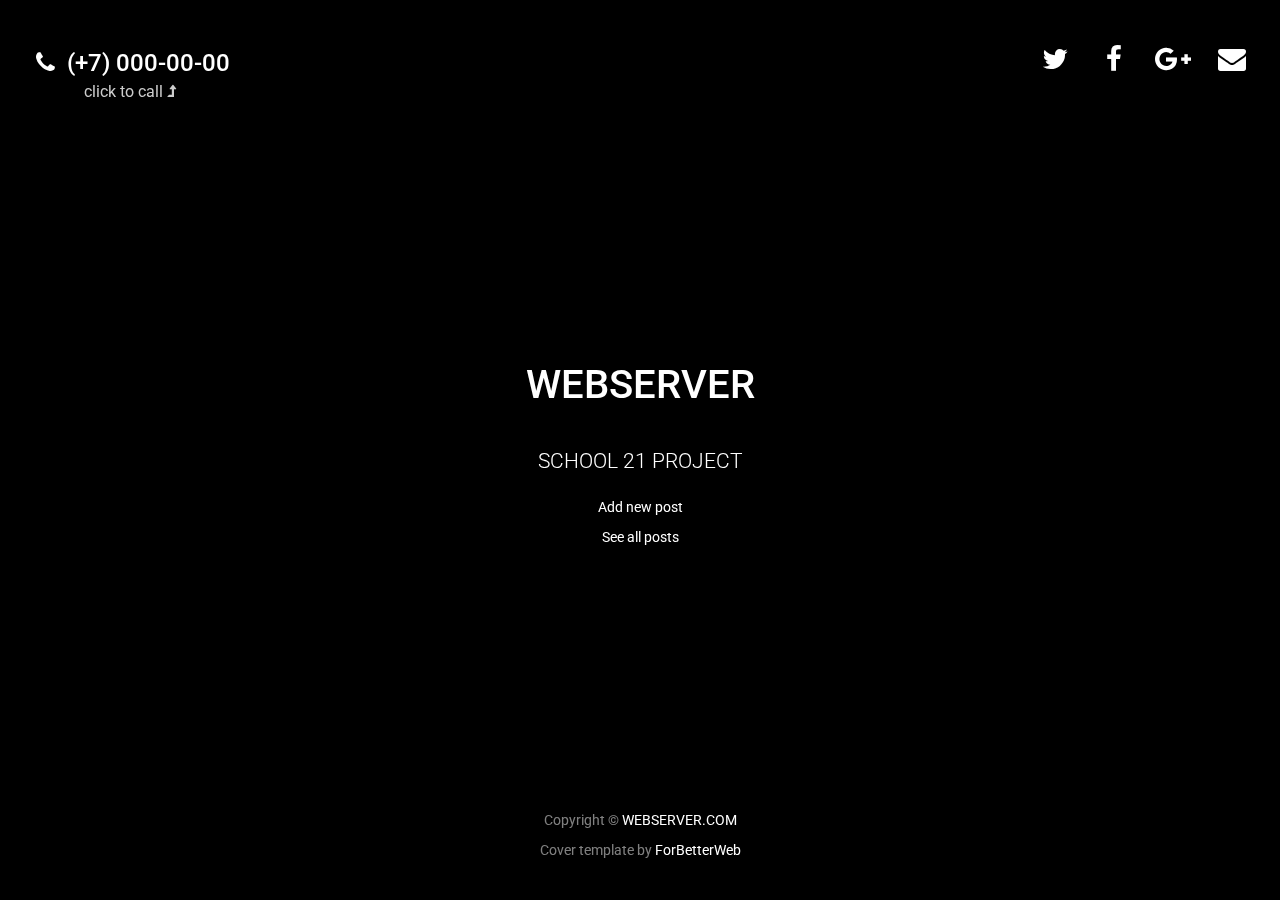
<file: hosted_website/index.html>
<!DOCTYPE html>
<html lang="en">
<head>
    <meta charset="utf-8">
    <meta http-equiv="X-UA-Compatible" content="IE=edge">
    <meta name="viewport" content="width=device-width, initial-scale=1">
    <meta name="description" content="">
    <meta name="author" content="">

    <title>Cover Countdown Template for Bootstrap</title>

    <!-- Bootstrap core CSS -->
    <!-- Latest compiled and minified CSS -->
    <link rel="stylesheet" href="https://maxcdn.bootstrapcdn.com/bootstrap/3.3.2/css/bootstrap.min.css">

    <!-- Custom styles for this template -->
    <link href="style.css" rel="stylesheet">

    <!-- Custom fonts for this template -->
    <link href='http://fonts.googleapis.com/css?family=Roboto:400,300,100,500,700,900' rel='stylesheet' type='text/css'>
    <link href="http://maxcdn.bootstrapcdn.com/font-awesome/4.3.0/css/font-awesome.min.css" rel="stylesheet" type="text/css">

    <!-- HTML5 shim and Respond.js for IE8 support of HTML5 elements and media queries -->
    <!--[if lt IE 9]>
    <script src="https://oss.maxcdn.com/html5shiv/3.7.2/html5shiv.min.js"></script>
    <script src="https://oss.maxcdn.com/respond/1.4.2/respond.min.js"></script>
    <![endif]-->
</head>

<body>

<div class="site-wrapper video-background">
    <!--
    Video from YouTube
    Have Questions? How To:
    https://github.com/pupunzi/jquery.mb.YTPlayer/wiki
    -->
    <a id="bgndVideo" class="player" data-property="{videoURL:'https://www.youtube.com/watch?v=k_okcNVZqqI', containment:'body', autoPlay:true, mute:true, startAt:5, stopAt: 120, quality:'small', opacity:1, }"></a>

    <div class="overlay"></div>

    <div class="site-wrapper-inner">

            <div class="masthead clearfix">
                <div class="inner">
                    <h3 class="masthead-brand"><i class="fa fa-phone fa-fw"><a href="tel:1234567890"></i> (+7) 000-00-00<br><small>click to call <i class="fa fa-level-up"></i></small></a></h3>
                    <nav>
                        <ul class="nav masthead-nav">
                            <li><a href="https://twitter.com/jenyelkind"><i class="fa fa-twitter fa-fw"></i></a></li>
                            <li><a href="https://www.facebook.com/jenyelkind"><i class="fa fa-facebook fa-fw"></i></a></li>
                            <li><a href="https://plus.google.com/+JenyElkind/"><i class="fa fa-google-plus fa-fw"></i></a></li>
                            <li><a href="mailto:elkind@elkind.net"><i class="fa fa-envelope fa-fw"></i></a></li>
                        </ul>
                    </nav>
                </div>
            </div>

            <div class="cover-container">
            <div class="inner cover">
                <h1 class="cover-heading"> WEBSERVER</h1>
                <p class="lead">SCHOOL 21 PROJECT</p>
                <p><a href="/new_post.html">Add new post</a></p>
                <p><a href="/posts.txt">See all posts</a></p>
                <!-- <div id="clock"></div> -->
                <!-- <p class="lead"><a href="http://forbetterweb.com/htmlandbootstrap/classic-cover-video-background-one-page-websites-html-bootstrap/" class="btn btn-lg btn-default">DOWNLOAD</a></p> -->
            </div>

            <div class="mastfoot">
                <div class="inner">
                    <p>Copyright &copy; <a href="/">WEBSERVER.COM</a></p>
                    <p>Cover template by <a href="http://forbetterweb.com/">ForBetterWeb</a></p>
                </div>
            </div>

        </div>

    </div>
</div>

<!-- jQuery -->
<script src="http://ajax.googleapis.com/ajax/libs/jquery/2.1.1/jquery.min.js"></script>

<!-- Bootstrap core JavaScript -->
<script src="https://maxcdn.bootstrapcdn.com/bootstrap/3.3.2/js/bootstrap.min.js"></script>

<!-- Plugins and Custom JavaScript -->
<script src="js/device.min.js"></script>
<script src="js/jquery.mb.YTPlayer.js"></script>
<script src="js/jquery.countdown.min.js"></script>
<script src="js/custom.js"></script>

<!--
Google Analitics
Demo Purpose Only
Change UA-XXXXXXX-X to be your site's ID
 -->
<script>
    (function(i,s,o,g,r,a,m){i['GoogleAnalyticsObject']=r;i[r]=i[r]||function(){
        (i[r].q=i[r].q||[]).push(arguments)},i[r].l=1*new Date();a=s.createElement(o),
            m=s.getElementsByTagName(o)[0];a.async=1;a.src=g;m.parentNode.insertBefore(a,m)
    })(window,document,'script','//www.google-analytics.com/analytics.js','ga');

    ga('create', 'UA-1057679-2', 'auto');
    ga('send', 'pageview');
</script>

</body>
</html>
</file>
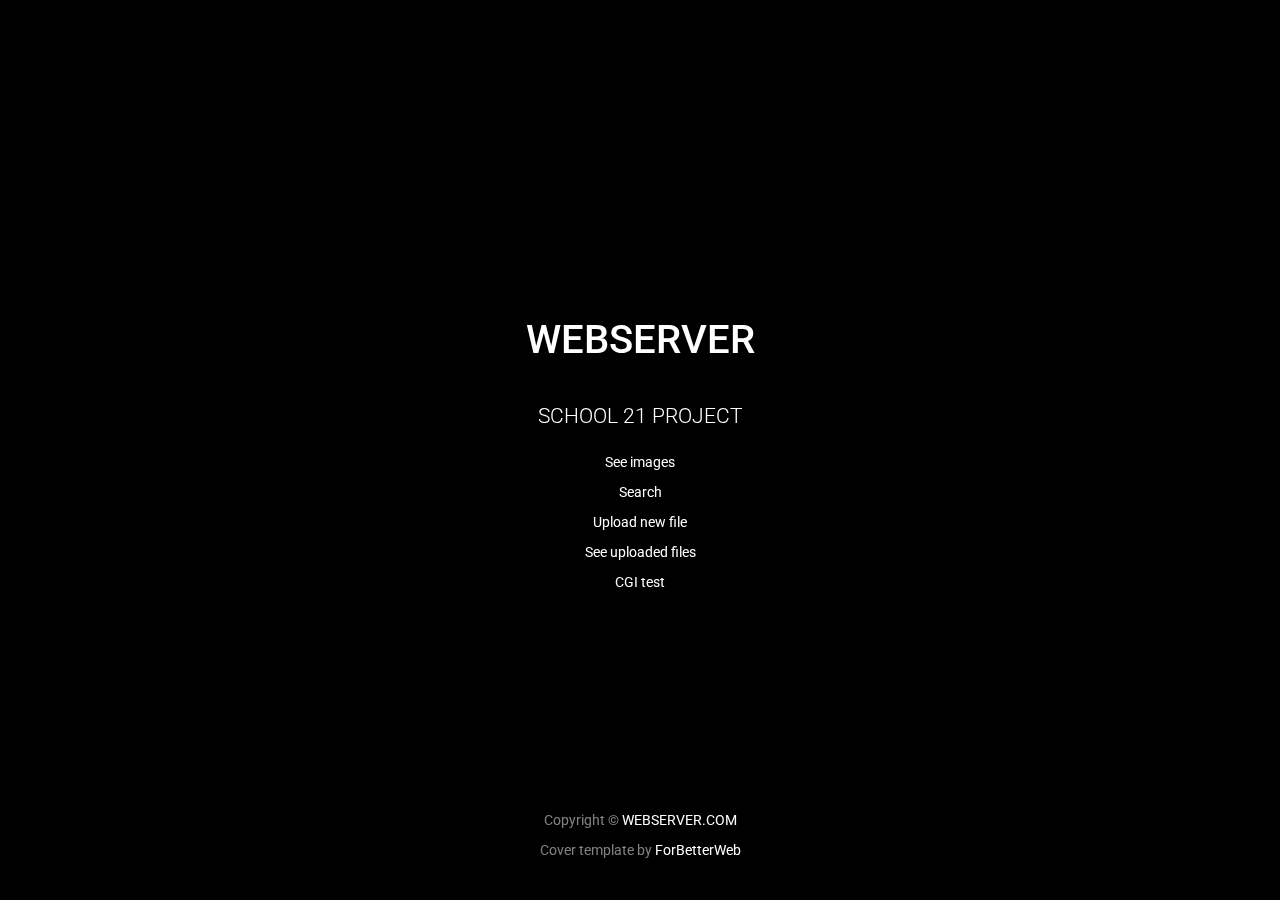
<file: website_1/index.html>
<!DOCTYPE html>
<html lang="en">
<head>
    <meta charset="utf-8">
    <meta http-equiv="X-UA-Compatible" content="IE=edge">
    <meta name="viewport" content="width=device-width, initial-scale=1">
    <meta name="description" content="">
    <meta name="author" content="">

    <title>Cover Countdown Template for Bootstrap</title>

    <!-- Bootstrap core CSS -->
    <!-- Latest compiled and minified CSS -->
    <link rel="stylesheet" href="https://maxcdn.bootstrapcdn.com/bootstrap/3.3.2/css/bootstrap.min.css">

    <!-- Custom styles for this template -->
    <link href="style.css" rel="stylesheet">

    <!-- Custom fonts for this template -->
    <link href='http://fonts.googleapis.com/css?family=Roboto:400,300,100,500,700,900' rel='stylesheet' type='text/css'>
    <link href="http://maxcdn.bootstrapcdn.com/font-awesome/4.3.0/css/font-awesome.min.css" rel="stylesheet" type="text/css">

    <!-- HTML5 shim and Respond.js for IE8 support of HTML5 elements and media queries -->
    <!--[if lt IE 9]>
    <script src="https://oss.maxcdn.com/html5shiv/3.7.2/html5shiv.min.js"></script>
    <script src="https://oss.maxcdn.com/respond/1.4.2/respond.min.js"></script>
    <![endif]-->
</head>

<body>

<div class="site-wrapper video-background">
    <!--
    Video from YouTube
    Have Questions? How To:
    https://github.com/pupunzi/jquery.mb.YTPlayer/wiki
    -->
    <a id="bgndVideo" class="player" data-property="{videoURL:'https://www.youtube.com/watch?v=k_okcNVZqqI', containment:'body', autoPlay:true, mute:true, startAt:5, stopAt: 120, quality:'small', opacity:1, }"></a>

    <div class="overlay"></div>

    <div class="site-wrapper-inner">

            <div class="cover-container">
            <div class="inner cover">
                <h1 class="cover-heading"> WEBSERVER</h1>
                <p class="lead">SCHOOL 21 PROJECT</p>
                <p><a href="/images">See images</a></p>
                <p><a href="/search">Search</a></p>
                <p><a href="/upload">Upload new file</a></p>
                <p><a href="/uploaded_files">See uploaded files</a></p>
                <p><a href="/cgi">CGI test</a></p>
                <!-- <div id="clock"></div> -->
                <!-- <p class="lead"><a href="http://forbetterweb.com/htmlandbootstrap/classic-cover-video-background-one-page-websites-html-bootstrap/" class="btn btn-lg btn-default">DOWNLOAD</a></p> -->
            </div>

            <div class="mastfoot">
                <div class="inner">
                    <p>Copyright &copy; <a href="/">WEBSERVER.COM</a></p>
                    <p>Cover template by <a href="http://forbetterweb.com/">ForBetterWeb</a></p>
                </div>
            </div>

        </div>

    </div>
</div>

<!-- jQuery -->
<script src="http://ajax.googleapis.com/ajax/libs/jquery/2.1.1/jquery.min.js"></script>

<!-- Bootstrap core JavaScript -->
<script src="https://maxcdn.bootstrapcdn.com/bootstrap/3.3.2/js/bootstrap.min.js"></script>

<!-- Plugins and Custom JavaScript -->
<script src="js/device.min.js"></script>
<script src="js/jquery.mb.YTPlayer.js"></script>
<script src="js/jquery.countdown.min.js"></script>
<script src="js/custom.js"></script>

<!--
Google Analitics
Demo Purpose Only
Change UA-XXXXXXX-X to be your site's ID
 -->
<script>
    (function(i,s,o,g,r,a,m){i['GoogleAnalyticsObject']=r;i[r]=i[r]||function(){
        (i[r].q=i[r].q||[]).push(arguments)},i[r].l=1*new Date();a=s.createElement(o),
            m=s.getElementsByTagName(o)[0];a.async=1;a.src=g;m.parentNode.insertBefore(a,m)
    })(window,document,'script','//www.google-analytics.com/analytics.js','ga');

    ga('create', 'UA-1057679-2', 'auto');
    ga('send', 'pageview');
</script>

</body>
</html>
</file>
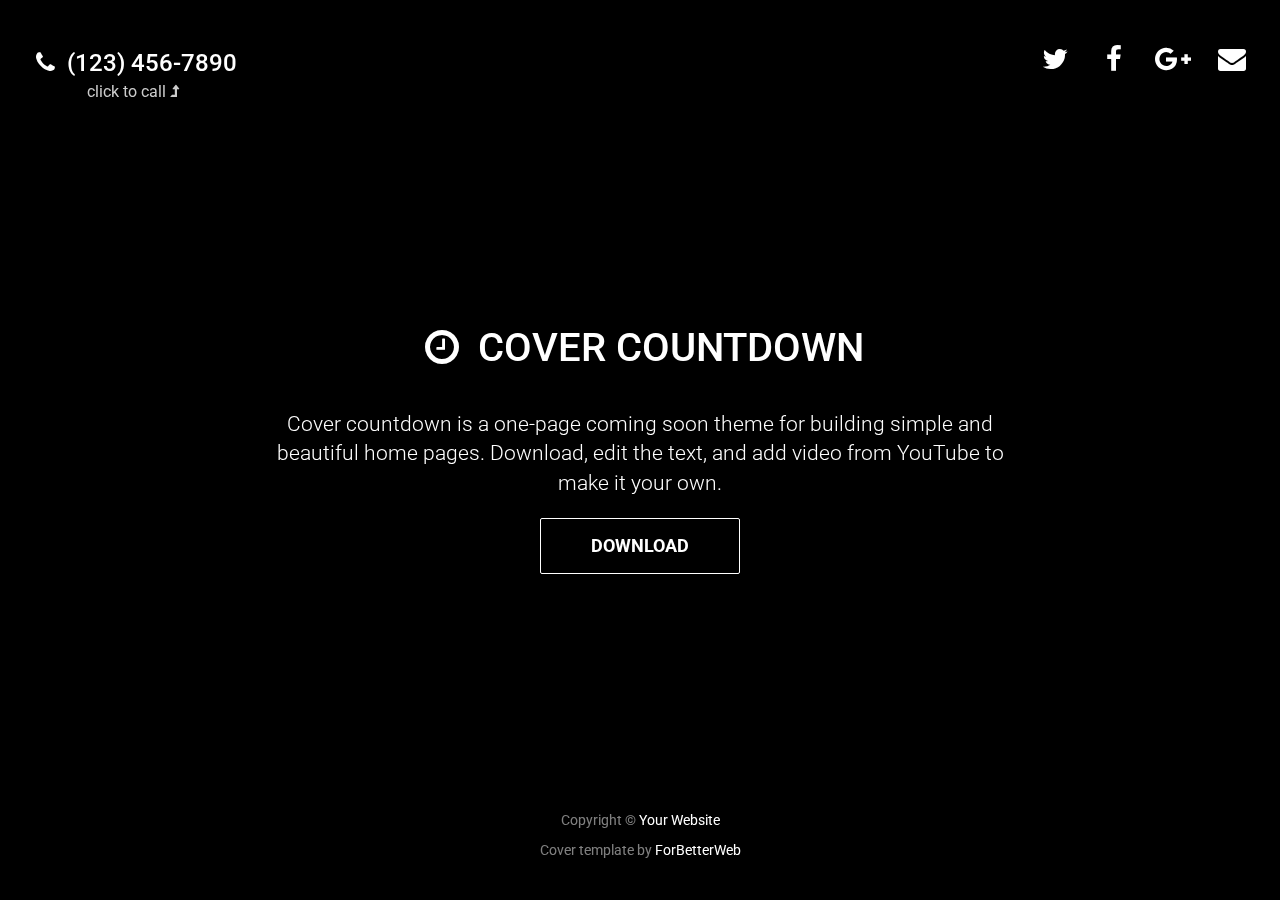
<file: root/indexCopy.html>
<!DOCTYPE html>
<html lang="en">
<head>
    <meta charset="utf-8">
    <meta http-equiv="X-UA-Compatible" content="IE=edge">
    <meta name="viewport" content="width=device-width, initial-scale=1">
    <meta name="description" content="">
    <meta name="author" content="">

    <title>Cover Countdown Template for Bootstrap</title>

    <!-- Bootstrap core CSS -->
    <!-- Latest compiled and minified CSS -->
    <link rel="stylesheet" href="https://maxcdn.bootstrapcdn.com/bootstrap/3.3.2/css/bootstrap.min.css">

    <!-- Custom styles for this template -->
    <link href="style.css" rel="stylesheet">

    <!-- Custom fonts for this template -->
    <link href='http://fonts.googleapis.com/css?family=Roboto:400,300,100,500,700,900' rel='stylesheet' type='text/css'>
    <link href="http://maxcdn.bootstrapcdn.com/font-awesome/4.3.0/css/font-awesome.min.css" rel="stylesheet" type="text/css">

    <!-- HTML5 shim and Respond.js for IE8 support of HTML5 elements and media queries -->
    <!--[if lt IE 9]>
    <script src="https://oss.maxcdn.com/html5shiv/3.7.2/html5shiv.min.js"></script>
    <script src="https://oss.maxcdn.com/respond/1.4.2/respond.min.js"></script>
    <![endif]-->
</head>

<body>

<div class="site-wrapper video-background">
    <!--
    Video from YouTube
    Have Questions? How To:
    https://github.com/pupunzi/jquery.mb.YTPlayer/wiki
    -->
    <a id="bgndVideo" class="player" data-property="{videoURL:'https://www.youtube.com/watch?v=k_okcNVZqqI', containment:'body', autoPlay:true, mute:true, startAt:5, stopAt: 120, quality:'small', opacity:1, }"></a>

    <div class="overlay"></div>

    <div class="site-wrapper-inner">

            <div class="masthead clearfix">
                <div class="inner">
                    <h3 class="masthead-brand"><i class="fa fa-phone fa-fw"><a href="tel:1234567890"></i> (123) 456-7890<br><small>click to call <i class="fa fa-level-up"></i></small></a></h3>
                    <nav>
                        <ul class="nav masthead-nav">
                            <li><a href="https://twitter.com/jenyelkind"><i class="fa fa-twitter fa-fw"></i></a></li>
                            <li><a href="https://www.facebook.com/jenyelkind"><i class="fa fa-facebook fa-fw"></i></a></li>
                            <li><a href="https://plus.google.com/+JenyElkind/"><i class="fa fa-google-plus fa-fw"></i></a></li>
                            <li><a href="mailto:elkind@elkind.net"><i class="fa fa-envelope fa-fw"></i></a></li>
                        </ul>
                    </nav>
                </div>
            </div>

            <div class="cover-container">
            <div class="inner cover">
                <h1 class="cover-heading"> <i class="fa fa-clock-o fa-fw"></i> COVER COUNTDOWN</h1>
                <p class="lead">Cover countdown is a one-page coming soon theme for building simple and beautiful home pages. Download, edit the text, and add video from YouTube to make it your own.</p>
                <div id="clock"></div>
                <p class="lead"><a href="http://forbetterweb.com/htmlandbootstrap/classic-cover-video-background-one-page-websites-html-bootstrap/" class="btn btn-lg btn-default">DOWNLOAD</a></p>
            </div>

            <div class="mastfoot">
                <div class="inner">
                    <p>Copyright &copy; <a href="/">Your Website</a></p>
                    <p>Cover template by <a href="http://forbetterweb.com/">ForBetterWeb</a></p>
                </div>
            </div>

        </div>

    </div>
</div>

<!-- jQuery -->
<script src="http://ajax.googleapis.com/ajax/libs/jquery/2.1.1/jquery.min.js"></script>

<!-- Bootstrap core JavaScript -->
<script src="https://maxcdn.bootstrapcdn.com/bootstrap/3.3.2/js/bootstrap.min.js"></script>

<!-- Plugins and Custom JavaScript -->
<script src="js/device.min.js"></script>
<script src="js/jquery.mb.YTPlayer.js"></script>
<script src="js/jquery.countdown.min.js"></script>
<script src="js/custom.js"></script>

<!--
Google Analitics
Demo Purpose Only
Change UA-XXXXXXX-X to be your site's ID
 -->
<script>
    (function(i,s,o,g,r,a,m){i['GoogleAnalyticsObject']=r;i[r]=i[r]||function(){
        (i[r].q=i[r].q||[]).push(arguments)},i[r].l=1*new Date();a=s.createElement(o),
            m=s.getElementsByTagName(o)[0];a.async=1;a.src=g;m.parentNode.insertBefore(a,m)
    })(window,document,'script','//www.google-analytics.com/analytics.js','ga');

    ga('create', 'UA-1057679-2', 'auto');
    ga('send', 'pageview');
</script>

</body>
</html>
</file>
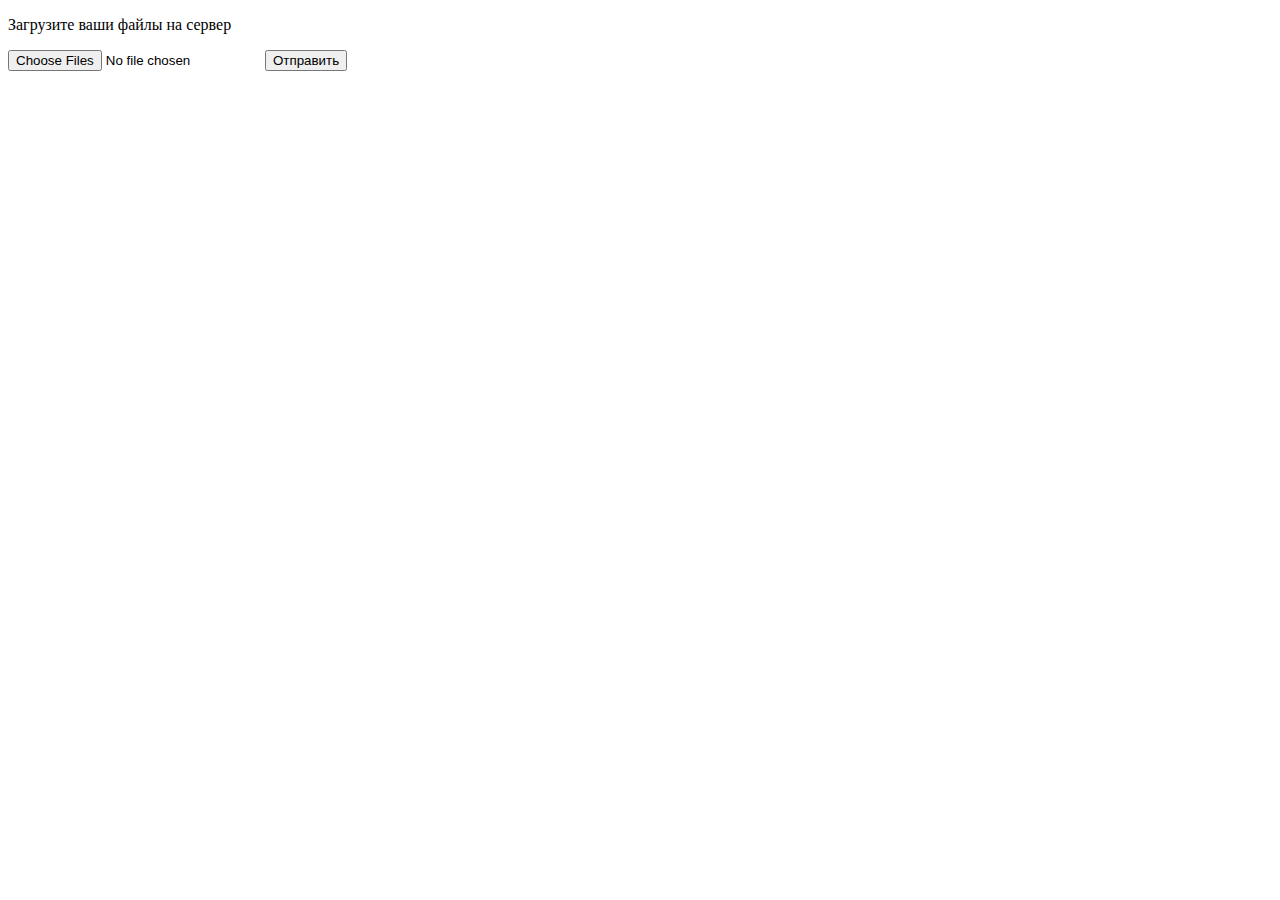
<file: website_1/upload_file.html>
<!DOCTYPE html>
<html>
 <head>
  <meta charset="utf-8" />
  <title>Загрузка файла</title>
 </head>
 <body>
  <form enctype="multipart/form-data" method="post">
   <p>Загрузите ваши файлы на сервер</p>
   <p><input type="file" name="file" multiple accept="*/*">
   <input type="submit" value="Отправить"></p>
  </form>
 </body>
</html>
</file>
<file: hosted_website/style.css>
/*!
 * forbetterweb.com - Classic Cover – One Page Websites (html, bootstrap)
 */

/* Links */
a,
a:focus,
a:hover {
  color: #fff;
  transition: 0.2s;
  -moz-transition: 0.2s;
  -webkit-transition: 0.2s;
  -o-transition: 0.2s;
}

a:focus,
a:hover {
  opacity: .7;
  text-decoration: none;
}

/* Custom default button */
.btn-default,
.btn-default:hover,
.btn-default:focus {
  color: #fff;
  text-shadow: none;
  background-color: transparent;
  border: 1px solid #fff;
  border-radius: 2px;
}

/*
 * Base structure
 */

html,
body {
  height: 100%;
  background-color: #000;
}
body {
  font-family: Roboto, sans-serif;
  color: #fff;
  text-align: center;
  text-shadow: 0 1px 3px rgba(0,0,0,.5);
}

/* Extra markup and styles for table-esque vertical and horizontal centering */
.site-wrapper {
  display: table;
  width: 100%;
  height: 100%;
  min-height: 100%;
}
.site-wrapper-inner {
  display: table-cell;
  vertical-align: top;
  position:relative;
}
.cover-container {
  margin-right: auto;
  margin-left: auto;
}

/* Padding for spacing */
.inner {
  padding: 30px;
}

/*
 * Header
 */

.masthead-nav > li,
.masthead-brand > li {
  display: inline-block;
}
.masthead-nav > li + li,
.masthead-brand > li + li {
  margin-left: 20px;
}
.masthead-nav > li > a,
.masthead-brand > li > a {
  padding-right: 0;
  padding-left: 0;
  font-size: 28px;
  font-weight: bold;
  color: #fff;
}

.masthead-nav > li > a:hover,
.masthead-nav > li > a:focus,
.masthead-brand > li > a:hover,
.masthead-brand > li > a:focus {
  background-color: transparent;
  color:#fff;
}

.masthead a {
  text-decoration: none;
}

@media (min-width: 768px) {
  .masthead-brand {
    float: left;
  }
  .masthead-nav {
    float: right;
  }
}

/* VIDEO BACKGROUND */

.video-background {
  z-index:550;
  text-align:center;
  height:100%;
  min-height:100%;
  position:relative;
  overflow:hidden
}

.video-background .video-background-container {
  width:830px;
  max-width:100%;
  display:inline-block;
  position:absolute;
  top:50%;
  left:50%;
  -webkit-transform:translate(-50%,-50%);
  -moz-transform:translate(-50%,-50%);
  -ms-transform:translate(-50%,-50%);
  -o-transform:translate(-50%,-50%);
  transform:translate(-50%,-50%)
}

.video-background-title {
  font-size:78px;
  color:#fff;
  font-weight:300;
  text-transform:uppercase;
  text-align:center;
  margin-bottom:22px;
  padding-top:20px;
  display:inline-block;
  background-attachment:scroll;
  background-repeat:repeat-x;
  background-position:top center
}

.video-background-default-image {
  background:url(img/cover.jpg);
  background-repeat:no-repeat;
  background-position:center center;
  background-size:cover;
  width:100%;
  height:100%;
  z-index:0;
  backface-visibility:hidden
}

.overlay {
  background: rgba(0, 0, 0, 0.4);
  width:100%;
  height:100%;
  position:absolute;
  top:0;
  left:0;
}

/*
 * Cover
 */

.cover {
  padding: 0 20px;
}
.cover .btn-lg {
  padding: 15px 50px;
  font-weight: bold;
}

.cover-heading {
  font-size: 30px;
  padding-bottom: 30px;
}

small {
    color:#ccc!important;
}

#clock div {
    display: inline-block;
    font-size: 10px;
    font-weight: 600;
    margin:0 8px 20px 8px;
    text-transform: uppercase;
    letter-spacing: 2px;
    line-height: 30px;
}
#clock span {
    display: block;
    font-size: 32px;
    font-weight: 100;
    padding: 30px 0;
    border-bottom: 1px solid #fff;
}

/*
 * Footer
 */

.mastfoot {
  color: #999; /* IE8 proofing */
  color: rgba(255,255,255,.5);
}

@media (min-width: 768px) {
  .masthead {
    position: fixed;
    top: 0;
  }
  .mastfoot {
    position: fixed;
    bottom: 0;
  }
  .site-wrapper-inner {
    vertical-align: middle;
  }
  .masthead,
  .mastfoot,
  .cover-container {
    width: 100%;
  }
  .cover-heading {
    font-size: 40px;
  }
    #clock span {
        font-size: 72px;
        padding: 30px 0;
    }
    #clock div {
        margin:0 25px 30px 25px;
        line-height: 60px;
        font-size: 14px;
    }
}

@media (min-width: 992px) {
  .mastfoot,
  .cover-container {
    max-width: 800px;
  }
  .masthead {
    max-width: 100%;
     }
}
</file>
<file: website_1/style.css>
/*!
 * forbetterweb.com - Classic Cover – One Page Websites (html, bootstrap)
 */

/* Links */
a,
a:focus,
a:hover {
  color: #fff;
  transition: 0.2s;
  -moz-transition: 0.2s;
  -webkit-transition: 0.2s;
  -o-transition: 0.2s;
}

a:focus,
a:hover {
  opacity: .7;
  text-decoration: none;
}

/* Custom default button */
.btn-default,
.btn-default:hover,
.btn-default:focus {
  color: #fff;
  text-shadow: none;
  background-color: transparent;
  border: 1px solid #fff;
  border-radius: 2px;
}

/*
 * Base structure
 */

html,
body {
  height: 100%;
  background-color: #000;
}
body {
  font-family: Roboto, sans-serif;
  color: #fff;
  text-align: center;
  text-shadow: 0 1px 3px rgba(0,0,0,.5);
}

/* Extra markup and styles for table-esque vertical and horizontal centering */
.site-wrapper {
  display: table;
  width: 100%;
  height: 100%;
  min-height: 100%;
}
.site-wrapper-inner {
  display: table-cell;
  vertical-align: top;
  position:relative;
}
.cover-container {
  margin-right: auto;
  margin-left: auto;
}

/* Padding for spacing */
.inner {
  padding: 30px;
}

/*
 * Header
 */

.masthead-nav > li,
.masthead-brand > li {
  display: inline-block;
}
.masthead-nav > li + li,
.masthead-brand > li + li {
  margin-left: 20px;
}
.masthead-nav > li > a,
.masthead-brand > li > a {
  padding-right: 0;
  padding-left: 0;
  font-size: 28px;
  font-weight: bold;
  color: #fff;
}

.masthead-nav > li > a:hover,
.masthead-nav > li > a:focus,
.masthead-brand > li > a:hover,
.masthead-brand > li > a:focus {
  background-color: transparent;
  color:#fff;
}

.masthead a {
  text-decoration: none;
}

@media (min-width: 768px) {
  .masthead-brand {
    float: left;
  }
  .masthead-nav {
    float: right;
  }
}

/* VIDEO BACKGROUND */

.video-background {
  z-index:550;
  text-align:center;
  height:100%;
  min-height:100%;
  position:relative;
  overflow:hidden
}

.video-background .video-background-container {
  width:830px;
  max-width:100%;
  display:inline-block;
  position:absolute;
  top:50%;
  left:50%;
  -webkit-transform:translate(-50%,-50%);
  -moz-transform:translate(-50%,-50%);
  -ms-transform:translate(-50%,-50%);
  -o-transform:translate(-50%,-50%);
  transform:translate(-50%,-50%)
}

.video-background-title {
  font-size:78px;
  color:#fff;
  font-weight:300;
  text-transform:uppercase;
  text-align:center;
  margin-bottom:22px;
  padding-top:20px;
  display:inline-block;
  background-attachment:scroll;
  background-repeat:repeat-x;
  background-position:top center
}

.video-background-default-image {
  background:url(img/cover.jpg);
  background-repeat:no-repeat;
  background-position:center center;
  background-size:cover;
  width:100%;
  height:100%;
  z-index:0;
  backface-visibility:hidden
}

.overlay {
  background: rgba(0, 0, 0, 0.4);
  width:100%;
  height:100%;
  position:absolute;
  top:0;
  left:0;
}

/*
 * Cover
 */

.cover {
  padding: 0 20px;
}
.cover .btn-lg {
  padding: 15px 50px;
  font-weight: bold;
}

.cover-heading {
  font-size: 30px;
  padding-bottom: 30px;
}

small {
    color:#ccc!important;
}

#clock div {
    display: inline-block;
    font-size: 10px;
    font-weight: 600;
    margin:0 8px 20px 8px;
    text-transform: uppercase;
    letter-spacing: 2px;
    line-height: 30px;
}
#clock span {
    display: block;
    font-size: 32px;
    font-weight: 100;
    padding: 30px 0;
    border-bottom: 1px solid #fff;
}

/*
 * Footer
 */

.mastfoot {
  color: #999; /* IE8 proofing */
  color: rgba(255,255,255,.5);
}

@media (min-width: 768px) {
  .masthead {
    position: fixed;
    top: 0;
  }
  .mastfoot {
    position: fixed;
    bottom: 0;
  }
  .site-wrapper-inner {
    vertical-align: middle;
  }
  .masthead,
  .mastfoot,
  .cover-container {
    width: 100%;
  }
  .cover-heading {
    font-size: 40px;
  }
    #clock span {
        font-size: 72px;
        padding: 30px 0;
    }
    #clock div {
        margin:0 25px 30px 25px;
        line-height: 60px;
        font-size: 14px;
    }
}

@media (min-width: 992px) {
  .mastfoot,
  .cover-container {
    max-width: 800px;
  }
  .masthead {
    max-width: 100%;
     }
}
</file>
<file: root/style.css>
/*!
 * forbetterweb.com - Classic Cover – One Page Websites (html, bootstrap)
 */

/* Links */
a,
a:focus,
a:hover {
  color: #fff;
  transition: 0.2s;
  -moz-transition: 0.2s;
  -webkit-transition: 0.2s;
  -o-transition: 0.2s;
}

a:focus,
a:hover {
  opacity: .7;
  text-decoration: none;
}

/* Custom default button */
.btn-default,
.btn-default:hover,
.btn-default:focus {
  color: #fff;
  text-shadow: none;
  background-color: transparent;
  border: 1px solid #fff;
  border-radius: 2px;
}

/*
 * Base structure
 */

html,
body {
  height: 100%;
  background-color: #000;
}
body {
  font-family: Roboto, sans-serif;
  color: #fff;
  text-align: center;
  text-shadow: 0 1px 3px rgba(0,0,0,.5);
}

/* Extra markup and styles for table-esque vertical and horizontal centering */
.site-wrapper {
  display: table;
  width: 100%;
  height: 100%;
  min-height: 100%;
}
.site-wrapper-inner {
  display: table-cell;
  vertical-align: top;
  position:relative;
}
.cover-container {
  margin-right: auto;
  margin-left: auto;
}

/* Padding for spacing */
.inner {
  padding: 30px;
}

/*
 * Header
 */

.masthead-nav > li,
.masthead-brand > li {
  display: inline-block;
}
.masthead-nav > li + li,
.masthead-brand > li + li {
  margin-left: 20px;
}
.masthead-nav > li > a,
.masthead-brand > li > a {
  padding-right: 0;
  padding-left: 0;
  font-size: 28px;
  font-weight: bold;
  color: #fff;
}

.masthead-nav > li > a:hover,
.masthead-nav > li > a:focus,
.masthead-brand > li > a:hover,
.masthead-brand > li > a:focus {
  background-color: transparent;
  color:#fff;
}

.masthead a {
  text-decoration: none;
}

@media (min-width: 768px) {
  .masthead-brand {
    float: left;
  }
  .masthead-nav {
    float: right;
  }
}

/* VIDEO BACKGROUND */

.video-background {
  z-index:550;
  text-align:center;
  height:100%;
  min-height:100%;
  position:relative;
  overflow:hidden
}

.video-background .video-background-container {
  width:830px;
  max-width:100%;
  display:inline-block;
  position:absolute;
  top:50%;
  left:50%;
  -webkit-transform:translate(-50%,-50%);
  -moz-transform:translate(-50%,-50%);
  -ms-transform:translate(-50%,-50%);
  -o-transform:translate(-50%,-50%);
  transform:translate(-50%,-50%)
}

.video-background-title {
  font-size:78px;
  color:#fff;
  font-weight:300;
  text-transform:uppercase;
  text-align:center;
  margin-bottom:22px;
  padding-top:20px;
  display:inline-block;
  background-attachment:scroll;
  background-repeat:repeat-x;
  background-position:top center
}

.video-background-default-image {
  background:url(img/cover.jpg);
  background-repeat:no-repeat;
  background-position:center center;
  background-size:cover;
  width:100%;
  height:100%;
  z-index:0;
  backface-visibility:hidden
}

.overlay {
  background: rgba(0, 0, 0, 0.4);
  width:100%;
  height:100%;
  position:absolute;
  top:0;
  left:0;
}

/*
 * Cover
 */

.cover {
  padding: 0 20px;
}
.cover .btn-lg {
  padding: 15px 50px;
  font-weight: bold;
}

.cover-heading {
  font-size: 30px;
  padding-bottom: 30px;
}

small {
    color:#ccc!important;
}

#clock div {
    display: inline-block;
    font-size: 10px;
    font-weight: 600;
    margin:0 8px 20px 8px;
    text-transform: uppercase;
    letter-spacing: 2px;
    line-height: 30px;
}
#clock span {
    display: block;
    font-size: 32px;
    font-weight: 100;
    padding: 30px 0;
    border-bottom: 1px solid #fff;
}

/*
 * Footer
 */

.mastfoot {
  color: #999; /* IE8 proofing */
  color: rgba(255,255,255,.5);
}

@media (min-width: 768px) {
  .masthead {
    position: fixed;
    top: 0;
  }
  .mastfoot {
    position: fixed;
    bottom: 0;
  }
  .site-wrapper-inner {
    vertical-align: middle;
  }
  .masthead,
  .mastfoot,
  .cover-container {
    width: 100%;
  }
  .cover-heading {
    font-size: 40px;
  }
    #clock span {
        font-size: 72px;
        padding: 30px 0;
    }
    #clock div {
        margin:0 25px 30px 25px;
        line-height: 60px;
        font-size: 14px;
    }
}

@media (min-width: 992px) {
  .mastfoot,
  .cover-container {
    max-width: 800px;
  }
  .masthead {
    max-width: 100%;
     }
}
</file>
